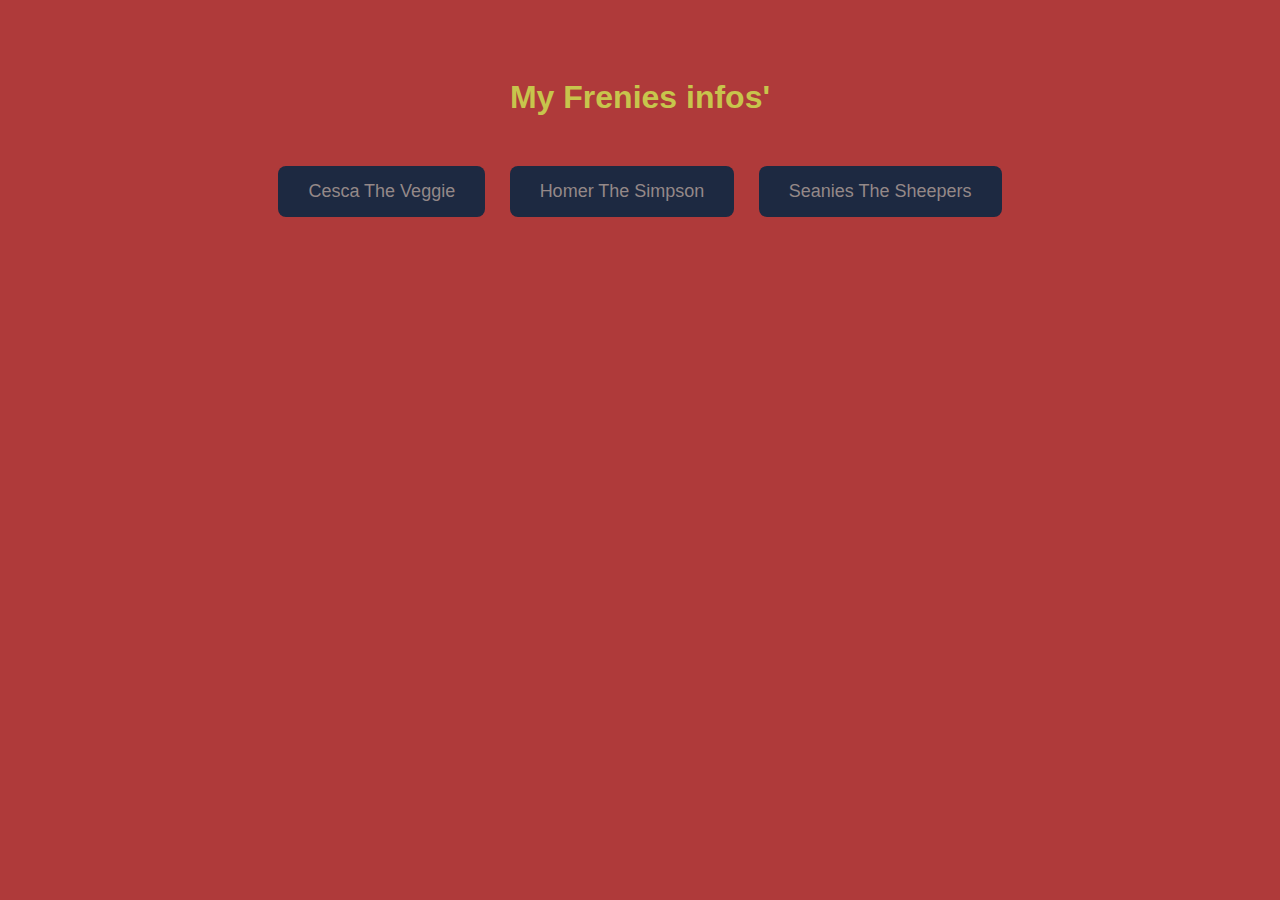
<file: Formative5/index.html>
<!DOCTYPE html>
<html lang="en">
<head>
<meta charset="UTF-8">
<title>Freniesss</title>
<style>
body {
font-family: Arial, sans-serif;
background-color: #af3a3a;
text-align: center;
padding: 50px;
}
h1 {
color: #c7c54c;
margin-bottom: 40px;
}
.button {
display: inline-block;
padding: 15px 30px;
margin: 10px;
font-size: 18px;
color: rgb(148, 136, 136);
background-color: #1d2941;
border: none;
border-radius: 8px;
text-decoration: none;
transition: background-color 0.3s;
}
.button:hover {
background-color: #21272e;
}
</style>
</head>
<body>

<h1>My Frenies infos'</h1>

<a href="Cesca_inline.html" class="button">Cesca The Veggie</a>
<a href="Homer_internal.html" class="button">Homer The Simpson</a>
<a href="Seawn_external.html" class="button">Seanies The Sheepers</a>

</body>
</html>
</file>
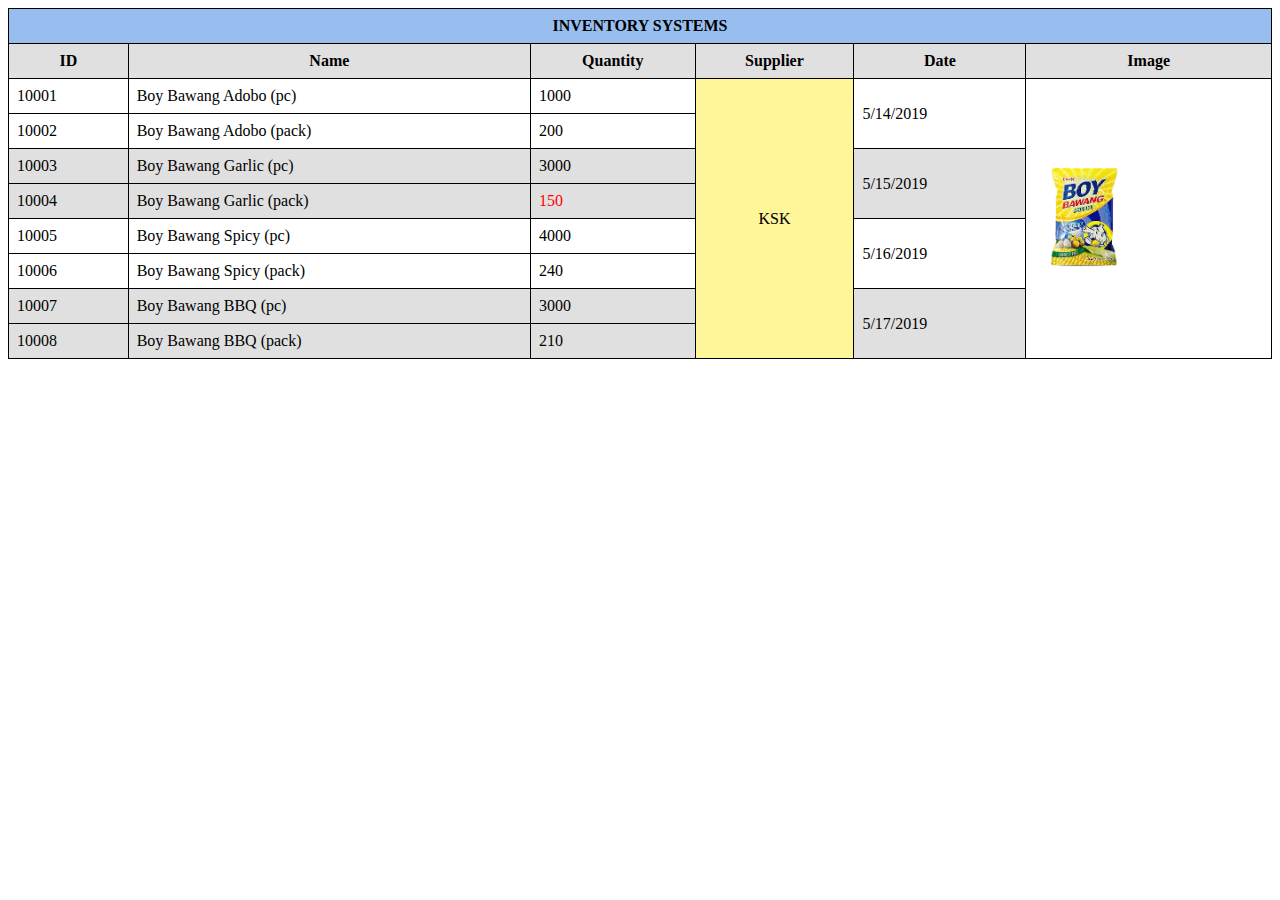
<file: Summative1.1/index.html>
<!DOCTYPE html>
<html lang="en">
<head>
    <meta charset="UTF-8">
    <meta name="viewport" content="width=device-width, initial-scale=1.0">
    <title>Lemies</title>
    <style>
        table {
            width: 100%;
            border-collapse: collapse;
        }
        th, td {
            border: 1px solid #000;
            padding: 8px;
        }
        .center {
            text-align: center;
        }
        .gray {
            background-color: #e0e0e0;
        }
        .white {
            background-color: #ffffff;
        }
        .yellow {
            background-color: #fff599;
        }
        img {
            width: 100px;
            height: auto;
        }
    </style>
</head>
<body>
    <table>
        <tr>
            <th class="center" colspan="6" style="background-color: rgb(152, 190, 239);">INVENTORY SYSTEMS</th>
        </tr>
        <tr>
            <th class="center gray">ID</th>
            <th class="center gray">Name</th>
            <th class="center gray">Quantity</th>
            <th class="center gray">Supplier</th>
            <th class="center gray">Date</th>
            <th class="center gray">Image</th>
        </tr>
        <tr>
            <td class="white">10001</td>
            <td class="white">Boy Bawang Adobo (pc)</td>
            <td class="white">1000</td>
            <td class="center yellow" rowspan="8">KSK</td>
            <td class="white" rowspan="2">5/14/2019</td>
            <td class="white" rowspan="8">
                <img src="./bawang.png" alt="Boy Bawang">
            </td>
        </tr>
        <tr>
            <td class="white">10002</td>
            <td class="white">Boy Bawang Adobo (pack)</td>
            <td class="white">200</td>
        </tr>
        <tr>
            <td class="gray">10003</td>
            <td class="gray">Boy Bawang Garlic (pc)</td>
            <td class="gray">3000</td>
            <td class="gray" rowspan="2">5/15/2019</td>
        </tr>
        <tr>
            <td class="gray">10004</td>
            <td class="gray">Boy Bawang Garlic (pack)</td>
            <td class="gray" style="color: red;">150</td>
        </tr>
        <tr>
            <td class="white">10005</td>
            <td class="white">Boy Bawang Spicy (pc)</td>
            <td class="white">4000</td>
            <td class="white" rowspan="2">5/16/2019</td>
        </tr>
        <tr>
            <td class="white">10006</td>
            <td class="white">Boy Bawang Spicy (pack)</td>
            <td class="white">240</td>
        </tr>
        <tr>
            <td class="gray">10007</td>
            <td class="gray">Boy Bawang BBQ (pc)</td>
            <td class="gray">3000</td>
            <td class="gray" rowspan="2">5/17/2019</td>
        </tr>
        <tr>
            <td class="gray">10008</td>
            <td class="gray">Boy Bawang BBQ (pack)</td>
            <td class="gray">210</td>
        </tr>
    </table>
</body>
</html>
</file>
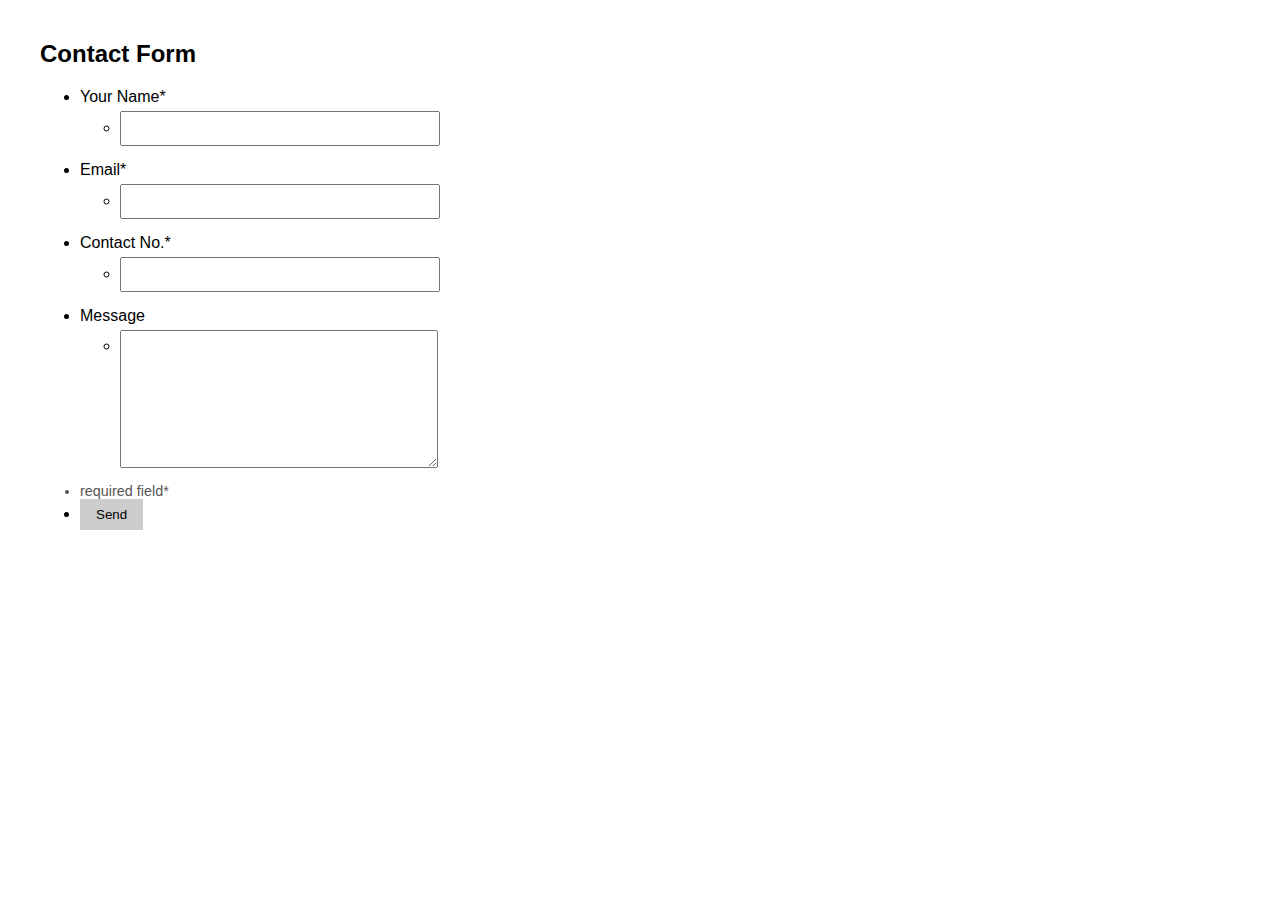
<file: Summative1.2/index.html>
<!DOCTYPE html>
<html lang="en">
<head>
    <meta charset="UTF-8">
    <meta name="viewport" content="width=device-width, initial-scale=1.0">
    <title>Nested List Form</title>
    <style>
        body {
            font-family: Arial, sans-serif;
            margin: 40px;
        }
        input, textarea {
            width: 300px;
            padding: 8px;
            margin-top: 5px;
            margin-bottom: 15px;
            display: block;
        }
        textarea {
            height: 120px;
        }
        .submit-btn {
            padding: 8px 16px;
            background-color: #ccc;
            border: none;
            cursor: pointer;
        }
        .note {
            font-size: 0.9em;
            color: #555;
        }
    </style>
</head>
<body>

    <h2>Contact Form</h2>
    <form>
        <ul>
            <li>
                <label for="name">Your Name*</label>
                <ul>
                    <li><input type="text" id="name" name="name" required></li>
                </ul>
            </li>
            <li>
                <label for="email">Email*</label>
                <ul>
                    <li><input type="email" id="email" name="email" required></li>
                </ul>
            </li>
            <li>
                <label for="contact">Contact No.*</label>
                <ul>
                    <li><input type="tel" id="contact" name="contact" required></li>
                </ul>
            </li>
            <li>
                <label for="message">Message</label>
                <ul>
                    <li><textarea id="message" name="message"></textarea></li>
                </ul>
            </li>
            <li class="note">required field*</li>
            <li><button type="submit" class="submit-btn">Send</button></li>
        </ul>
    </form>

</body>
</html>
</file>
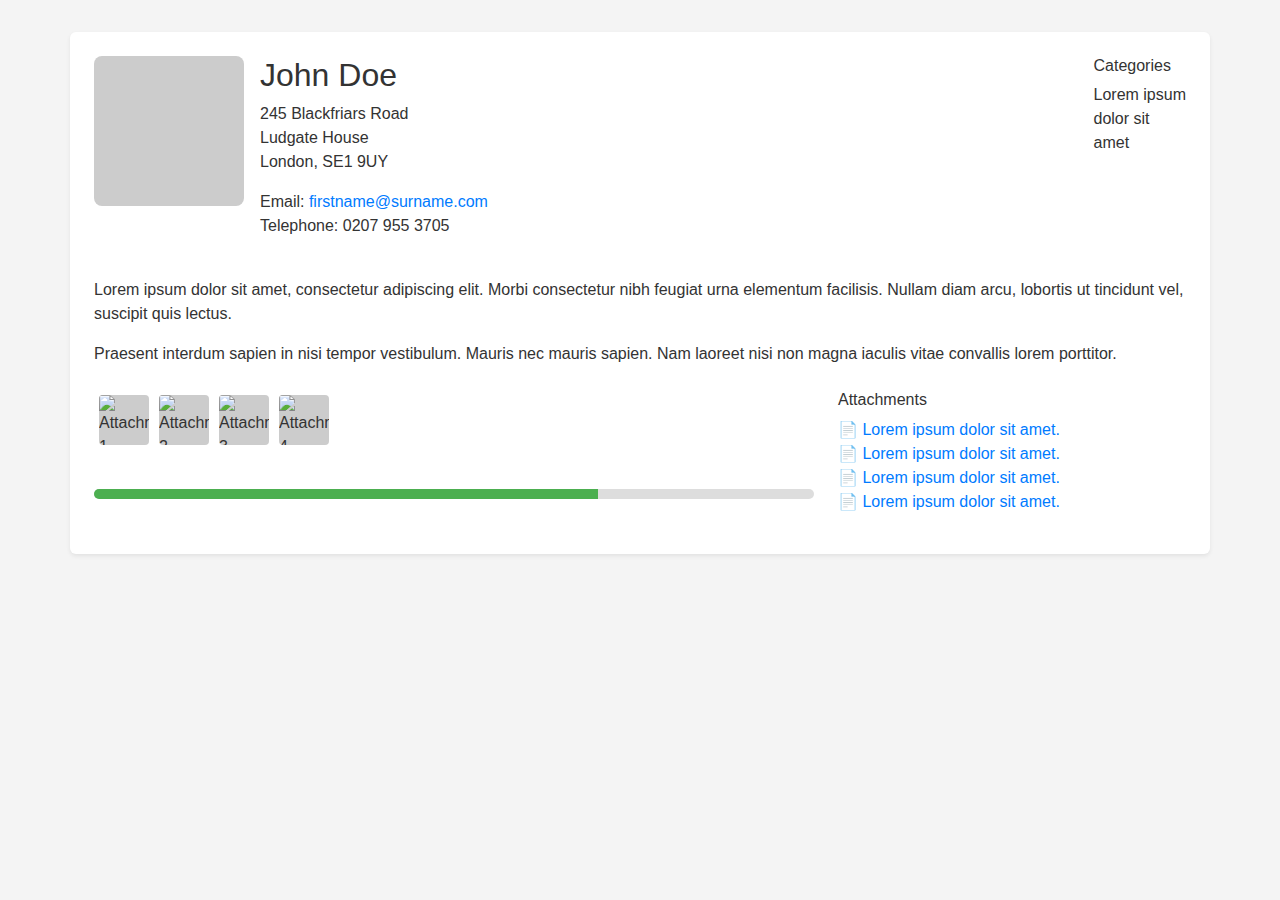
<file: Summative2/index.html>
<!DOCTYPE html>
<html lang="en">
<head>
  <meta charset="UTF-8" />
  <meta name="viewport" content="width=device-width, initial-scale=1.0"/>
  <title>My Profile Resume</title>
  <link href="https://cdn.jsdelivr.net/npm/bootstrap@5.3.2/dist/css/bootstrap.min.css" rel="stylesheet"/>
  <style>
    body {
      font-family: Arial, sans-serif;
      background: #f4f4f4;
      color: #333;
      padding: 2rem;
    }
    .profile-img {
      width: 150px;
      height: 150px;
      background: #ccc;
      border-radius: 8px;
    }
    .attachments img {
      width: 50px;
      height: 50px;
      margin: 5px;
      background: #ccc;
      border-radius: 4px;
    }
    .media-bar {
      height: 10px;
      background: #ddd;
      border-radius: 10px;
      margin-top: 10px;
      overflow: hidden;
    }
    .media-fill {
      width: 70%;
      height: 100%;
      background-color: #4caf50;
    }
    a {
      color: #007bff;
      text-decoration: none;
    }
    a:hover {
      text-decoration: underline;
    }
  </style>
</head>
<body>

  <div class="container bg-white p-4 rounded shadow-sm">
    <div class="d-flex justify-content-between align-items-start">
      <div class="d-flex gap-3">
        <div class="profile-img"></div>
        <div>
          <h2>John Doe</h2>
          <p>245 Blackfriars Road<br>
             Ludgate House<br>
             London, SE1 9UY</p>
          <p>Email: <a href="mailto:firstname@surname.com">firstname@surname.com</a><br>
             Telephone: 0207 955 3705</p>
        </div>
      </div>
      <div>
        <h6>Categories</h6>
        <p>Lorem ipsum<br>dolor sit<br>amet</p>
      </div>
    </div>

    <div class="mt-4">
      <p>
        Lorem ipsum dolor sit amet, consectetur adipiscing elit. Morbi consectetur nibh feugiat urna elementum facilisis. Nullam diam arcu, lobortis ut tincidunt vel, suscipit quis lectus.
      </p>
      <p>
        Praesent interdum sapien in nisi tempor vestibulum. Mauris nec mauris sapien. Nam laoreet nisi non magna iaculis vitae convallis lorem porttitor.
      </p>
    </div>

    <div class="row mt-4">
      <div class="col-md-8 attachments d-flex flex-wrap">
        <img alt="Attachment 1"/>
        <img alt="Attachment 2"/>
        <img alt="Attachment 3"/>
        <img alt="Attachment 4"/>
        <div class="media-bar w-100 mt-2">
          <div class="media-fill"></div>
        </div>
      </div>
      <div class="col-md-4">
        <h6>Attachments</h6>
        <ul class="list-unstyled">
          <li><a href="#">📄 Lorem ipsum dolor sit amet.</a></li>
          <li><a href="#">📄 Lorem ipsum dolor sit amet.</a></li>
          <li><a href="#">📄 Lorem ipsum dolor sit amet.</a></li>
          <li><a href="#">📄 Lorem ipsum dolor sit amet.</a></li>
        </ul>
      </div>
    </div>
  </div>

</body>
</html>
</file>
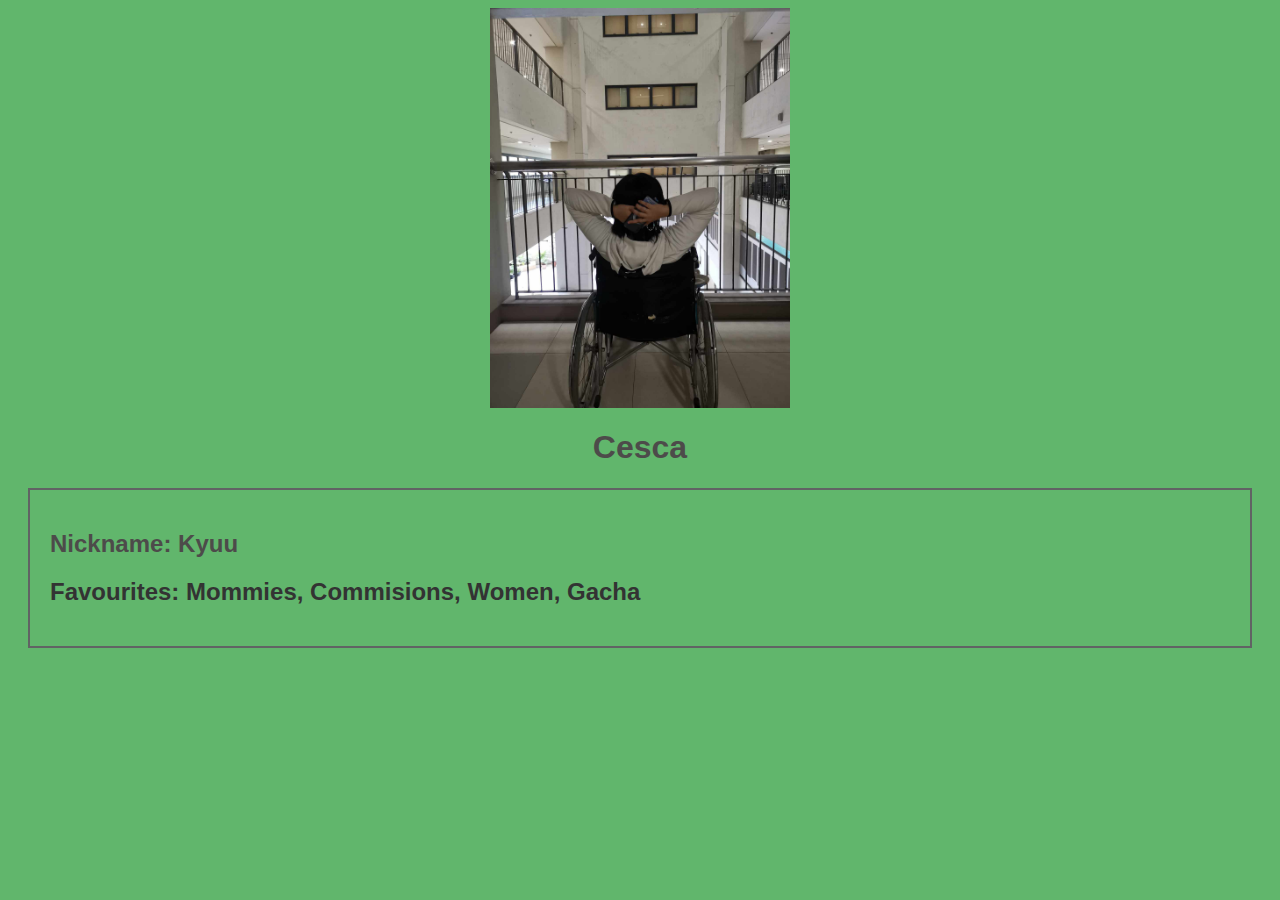
<file: Formative5/Cesca_inline.html>
<!DOCTYPE html>
<html lang="en">
<head>
<meta charset="UTF-8">
<title>First bibe</title>
<img src="1000026087.jpg" alt="Cesca" style="display: block; margin: 0 auto; width: 300px;">

</head>
<body style="font-family: Arial, sans-serif; background-color: #61b66c; color: #333;">

<h1 style="text-align:center; color: #4d4b4a;">Cesca</h1>

<div style="border: 2px solid #616364; padding: 20px; margin: 20px;">
<h2 style="color: #4d4b4a;">Nickname: Kyuu</h2>
<h2>Favourites: Mommies, Commisions, Women, Gacha  </h2>
</div>
</body>
</html>
</file>
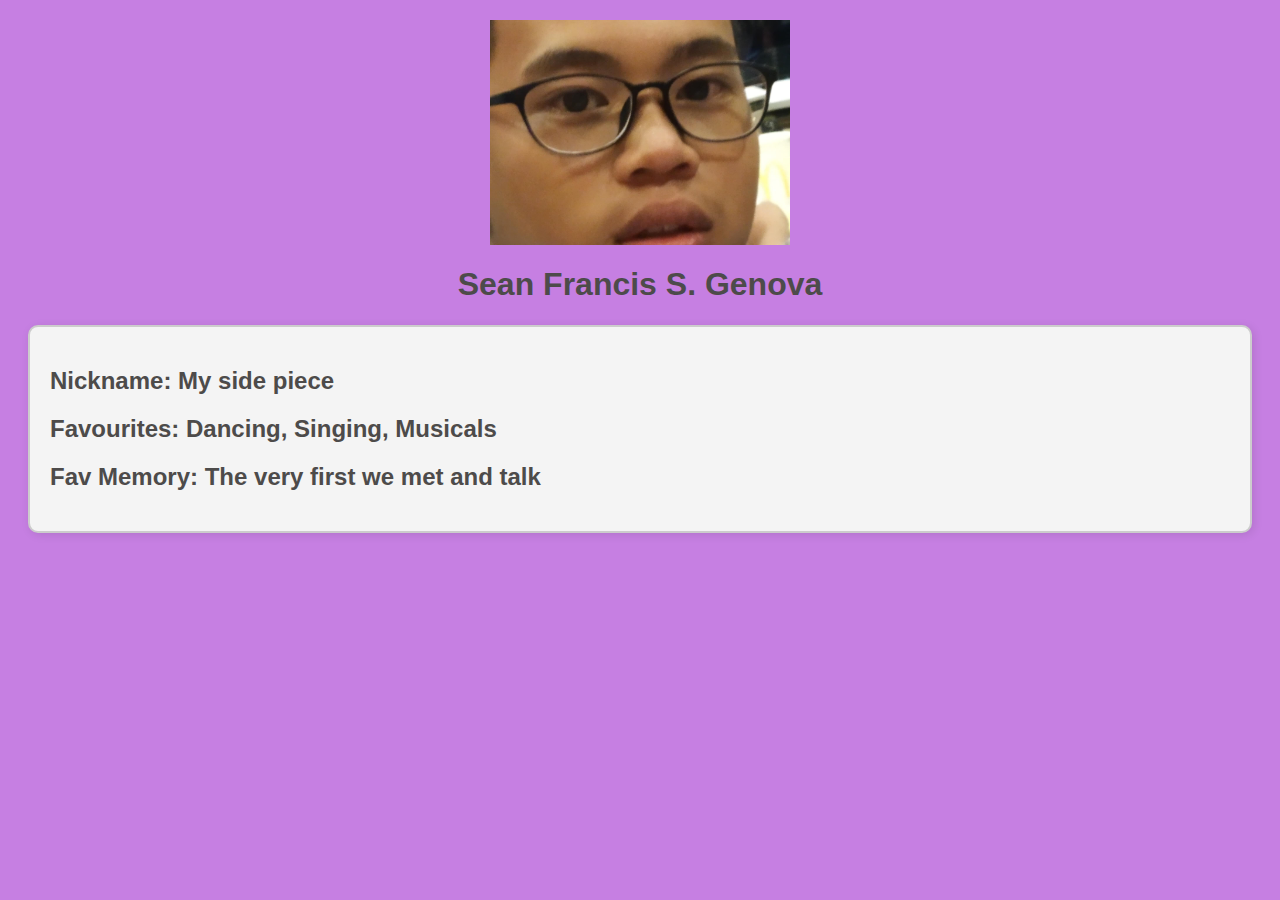
<file: Formative5/Seawn_external.html>
<!DOCTYPE html>
<html lang="en">
<head>
<meta charset="UTF-8">
<title>The side hoe</title>
<link rel="stylesheet" href="styles.css">
</head>
<body>
<img src="1000026091.jpg" alt="seans">
<h1 style="text-align:center; color: #4d4b4a;">Sean Francis S. Genova</h1>

<div class="friend sean">
<h2 style="color: #4d4b4a;">Nickname: My side piece</h2>
<h2 style="color: #4d4b4a;">Favourites: Dancing, Singing, Musicals  </h2>
<h2 style="color: #4d4b4a;">Fav Memory: The very first we met and talk </h2>
</div>
</body>
</html>
</file>
<file: Formative5/styles.css>
body {
font-family: Arial, sans-serif;
background-color: #c67fe2;
color: #333;
}

h1 {
text-align: center;
color: #3366cc;
}

.friend {
border: 2px solid #ccc;
padding: 20px;
margin: 20px;
border-radius: 10px;
background-color: #f4f4f4;
box-shadow: 2px 2px 10px rgba(0,0,0,0.1);
}

img {
    display: block;
    margin: 20px auto;
    width: 300px;
}

.alice h2 { color: #ff6600; }
</file>
